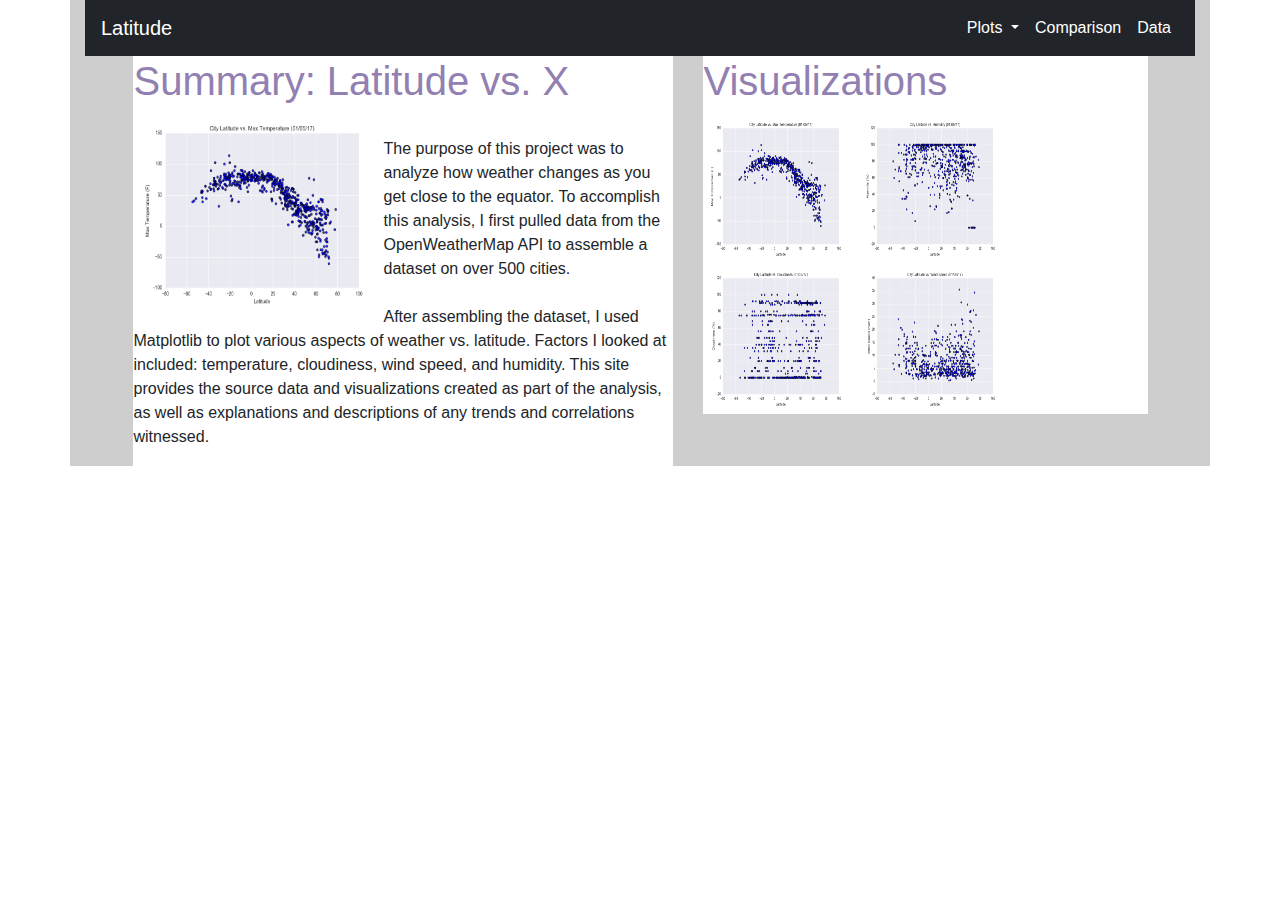
<file: index.html>
<!DOCTYPE html>
<html lang="en">

<head>
  <meta charset="UTF-8">
  <title>Landing Page</title>
  <link rel="stylesheet" href="https://stackpath.bootstrapcdn.com/bootstrap/4.3.1/css/bootstrap.min.css" integrity="sha384-ggOyR0iXCbMQv3Xipma34MD+dH/1fQ784/j6cY/iJTQUOhcWr7x9JvoRxT2MZw1T" crossorigin="anonymous">
  <link rel="stylesheet" href="style.css">
</head>

<body>

  <div class="container grey">
    <div class="row">
      <div class="col-xs-12 col-sm-12 col-md-12 col-lg-12">
        <nav class="navbar navbar-expand-lg navbar-dark navbar-screen-size-color">
          <a class="navbar-brand" href="index.html">Latitude</a>
          <button class="navbar-toggler" type="button" data-toggle="collapse" data-target="#navbarSupportedContent" aria-controls="navbarSupportedContent" aria-expanded="false" aria-label="Toggle navigation">
            <span class="navbar-toggler-icon"></span>
          </button>
        
          <div class="collapse navbar-collapse" id="navbarSupportedContent">
            <ul class="navbar-nav ml-auto">
              <li class="nav-item dropdown ml-auto">
                <a class="nav-link dropdown-toggle active" href="#" id="navbarDropdown" role="button" data-toggle="dropdown" aria-haspopup="true" aria-expanded="false">
                  Plots
                </a>
                <div class="dropdown-menu" aria-labelledby="navbarDropdown">
                  <a class="dropdown-item" href="visualization_1.html">Max Temperature</a>
                  <a class="dropdown-item" href="visualization_2.html">Humidity</a>
                  <a class="dropdown-item" href="visualization_3.html">Cloudiness</a>
                  <a class="dropdown-item" href="visualization_4.html">Wind Speed</a>
                </div>
              </li>
              <li class="nav-item active ml-auto">
                <a class="nav-link" href="comparisons.html">Comparison</a>
              </li>
              <li class="nav-item active ml-auto">
                <a class="nav-link" href="data.html">Data</a>
              </li>
            </ul>
          </div>
        </nav>
      </div>
    </div>

    <div class="row justify-content-center">
      <div class="col-xs-12 col-sm-12 col-md-6 col-lg-6">
        <div class="small-padding white">
          <h1>Summary: Latitude vs. X</h1>
          <a href="visualization_1.html">
          <div style="float:left"> <img src="Resources/assets/images/Fig1.png" alt="Latitude Vs. Max Temperature Plot" style="width:250px;height:200px;">
          </a>
          </div>
          <p></br> The purpose of this project was to analyze how weather changes as you get close to the equator. To accomplish this analysis, I first pulled data from the OpenWeatherMap API to assemble a dataset on over 500 cities.</br></br>
            After assembling the dataset, I used Matplotlib to plot various aspects of weather vs. latitude. Factors I looked at included:  temperature, cloudiness, wind speed, and humidity. This site provides the source data and visualizations created as part of the analysis, as well as explanations and descriptions of any trends and correlations witnessed.
          </p>
        </div>
      </div>
      <div class="col-xs-12 col-sm-12 col-md-6 col-lg-5">
        <div class="small-padding white">
          <h1>Visualizations</h1>
          <a href="visualization_1.html">
          <img src="Resources/assets/images/Fig1.png" alt="Latitude Vs. Max Temperature Plot" style="width:150px;height:150px;">
          </a>
          <a href="visualization_2.html">
          <img src="Resources/assets/images/Fig2.png" alt="Latitude Vs. Humidity Plot" style="width:150px;height:150px;">
          </a>
          <a href="visualization_3.html">
          <img src="Resources/assets/images/Fig3.png" alt="Latitude Vs. Cloudiness Plot" style="width:150px;height:150px;">
          </a>
          <a href="visualization_4.html">
          <img src="Resources/assets/images/Fig4.png" alt="Latitude Vs. Wind Speed Plot" style="width:150px;height:150px;">
          </a>
          </div>
      </div>
  </div>

  <script src="https://code.jquery.com/jquery-3.3.1.slim.min.js" integrity="sha384-q8i/X+965DzO0rT7abK41JStQIAqVgRVzpbzo5smXKp4YfRvH+8abtTE1Pi6jizo" crossorigin="anonymous"></script>
  <script src="https://cdnjs.cloudflare.com/ajax/libs/popper.js/1.14.7/umd/popper.min.js" integrity="sha384-UO2eT0CpHqdSJQ6hJty5KVphtPhzWj9WO1clHTMGa3JDZwrnQq4sF86dIHNDz0W1" crossorigin="anonymous"></script>
  <script src="https://stackpath.bootstrapcdn.com/bootstrap/4.3.1/js/bootstrap.min.js" integrity="sha384-JjSmVgyd0p3pXB1rRibZUAYoIIy6OrQ6VrjIEaFf/nJGzIxFDsf4x0xIM+B07jRM" crossorigin="anonymous"></script>
</body>

</html>
</file>
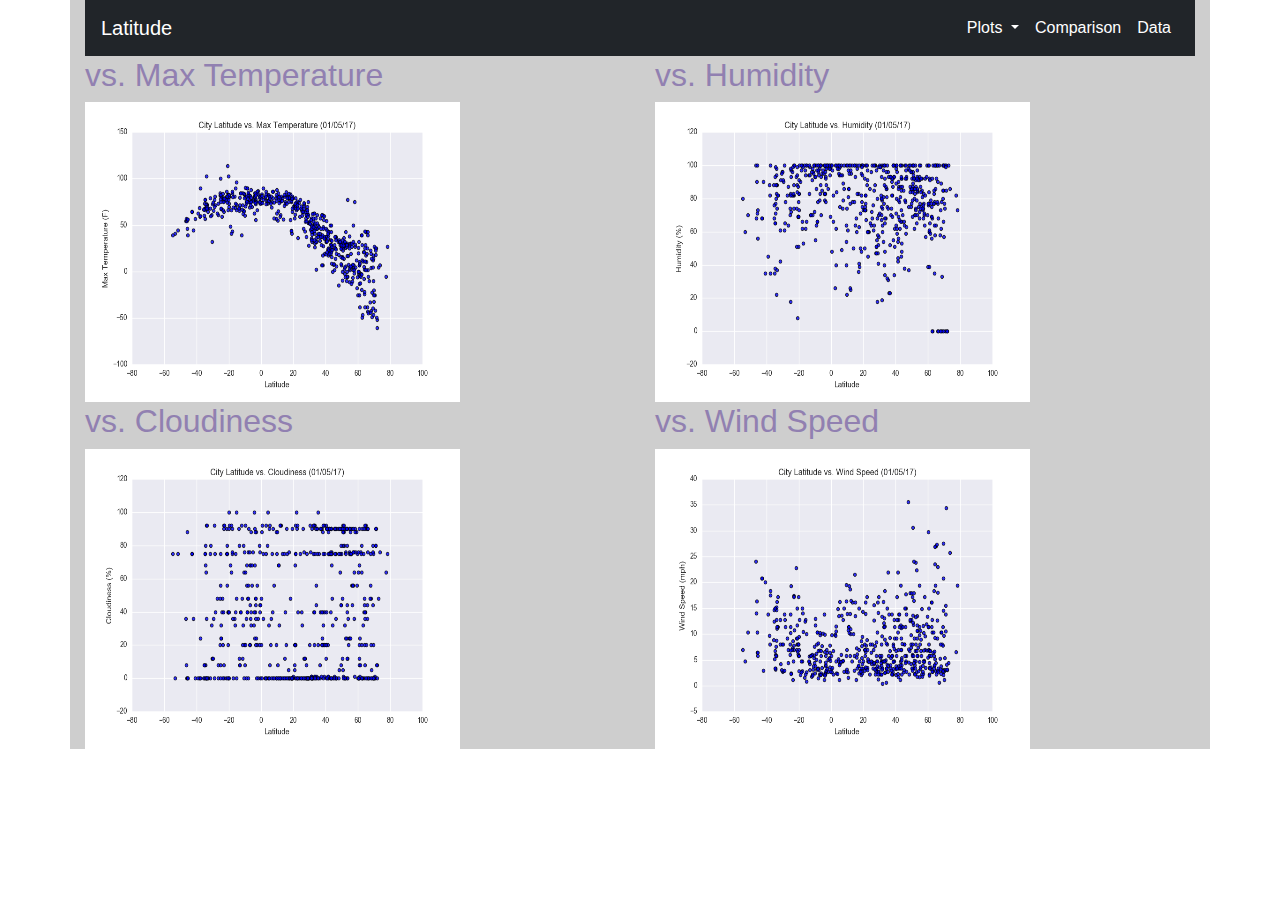
<file: comparisons.html>
<!DOCTYPE html>
<html lang="en">

<head>
  <meta charset="UTF-8">
  <title>Comparison</title>
  <link rel="stylesheet" href="https://stackpath.bootstrapcdn.com/bootstrap/4.3.1/css/bootstrap.min.css" integrity="sha384-ggOyR0iXCbMQv3Xipma34MD+dH/1fQ784/j6cY/iJTQUOhcWr7x9JvoRxT2MZw1T" crossorigin="anonymous">
  <link rel="stylesheet" href="style.css">
</head>

<body>

  <div class="container grey">
    <div class="row">
      <div class="col-xs-12 col-sm-12 col-md-12 col-lg-12">
        <nav class="navbar navbar-expand-lg navbar-dark navbar-screen-size-color">
          <a class="navbar-brand" href="index.html">Latitude</a>
          <button class="navbar-toggler" type="button" data-toggle="collapse" data-target="#navbarSupportedContent" aria-controls="navbarSupportedContent" aria-expanded="false" aria-label="Toggle navigation">
            <span class="navbar-toggler-icon"></span>
          </button>
        
          <div class="collapse navbar-collapse" id="navbarSupportedContent">
            <ul class="navbar-nav ml-auto">
              <li class="nav-item dropdown ml-auto">
                <a class="nav-link dropdown-toggle active" href="#" id="navbarDropdown" role="button" data-toggle="dropdown" aria-haspopup="true" aria-expanded="false">
                  Plots
                </a>
                <div class="dropdown-menu" aria-labelledby="navbarDropdown">
                  <a class="dropdown-item" href="visualization_1.html">Max Temperature</a>
                  <a class="dropdown-item" href="visualization_2.html">Humidity</a>
                  <a class="dropdown-item" href="visualization_3.html">Cloudiness</a>
                  <a class="dropdown-item" href="visualization_4.html">Wind Speed</a>
                </div>
              </li>
              <li class="nav-item active ml-auto">
                <a class="nav-link" href="comparisons.html">Comparison</a>
              </li>
              <li class="nav-item active ml-auto">
                <a class="nav-link" href="data.html">Data</a>
              </li>
            </ul>
          </div>
        </nav>
      </div>
    </div>

  <!-- Columns/grid are one visualization across on extra-small and small screens, and two visualizations across on medium and larger screens -->
  <div class="row">
    <div class="col-xs-12 col-sm-12 col-md-6 col-lg-6">
        <h2 style="text-align:left">vs. Max Temperature</h2>
        <img src="Resources/assets/images/Fig1.png" alt="Latitude Vs. Max Temperature Plot" style="width:375px;height:300px;">
    </div>
    <div class="col-xs-12 col-sm-12 col-md-6 col-lg-6">
        <h2 style="text-align:left">vs. Humidity</h2>
        <img src="Resources/assets/images/Fig2.png" alt="Latitude Vs. Humidity Plot" style="width:375px;height:300px;">
    </div>
    <div class="col-xs-12 col-sm-12 col-md-6 col-lg-6">
        <h2 style="text-align:left">vs. Cloudiness</h2>
        <img src="Resources/assets/images/Fig3.png" alt="Latitude Vs. Cloudiness Plot" style="width:375px;height:300px;">
    </div>
    <div class="col-xs-12 col-sm-12 col-md-6 col-lg-6">
        <h2 style="text-align:left">vs. Wind Speed</h2>
        <img src="Resources/assets/images/Fig4.png" alt="Latitude Vs. Wind Speed Plot" style="width:375px;height:300px;">
    </div>
  </div>

  </div>

  <script src="https://code.jquery.com/jquery-3.3.1.slim.min.js" integrity="sha384-q8i/X+965DzO0rT7abK41JStQIAqVgRVzpbzo5smXKp4YfRvH+8abtTE1Pi6jizo" crossorigin="anonymous"></script>
  <script src="https://cdnjs.cloudflare.com/ajax/libs/popper.js/1.14.7/umd/popper.min.js" integrity="sha384-UO2eT0CpHqdSJQ6hJty5KVphtPhzWj9WO1clHTMGa3JDZwrnQq4sF86dIHNDz0W1" crossorigin="anonymous"></script>
  <script src="https://stackpath.bootstrapcdn.com/bootstrap/4.3.1/js/bootstrap.min.js" integrity="sha384-JjSmVgyd0p3pXB1rRibZUAYoIIy6OrQ6VrjIEaFf/nJGzIxFDsf4x0xIM+B07jRM" crossorigin="anonymous"></script>
</body>

</html>
</file>
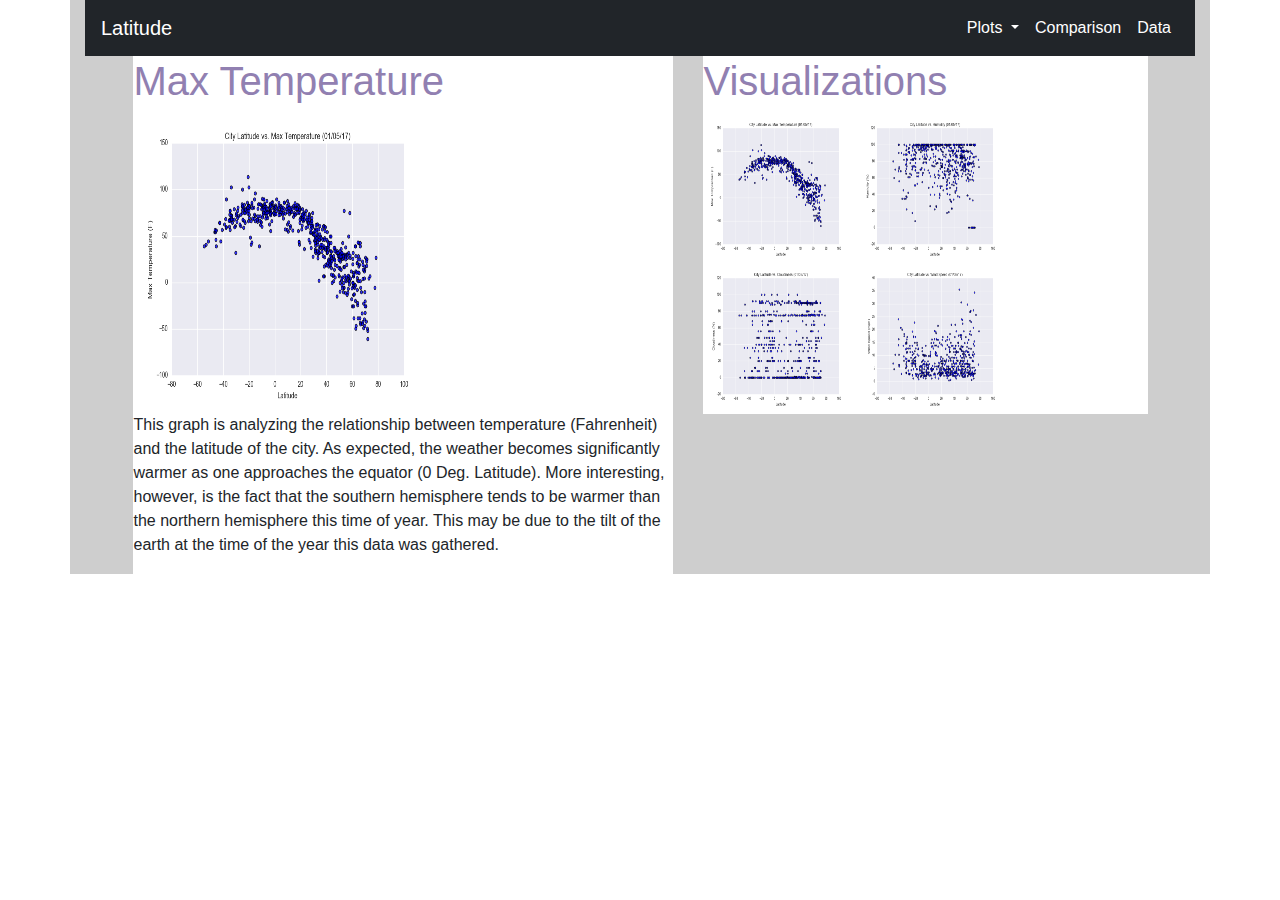
<file: visualization_1.html>
<!DOCTYPE html>
<html lang="en">

<head>
  <meta charset="UTF-8">
  <title>Max Temperature</title>
  <link rel="stylesheet" href="https://stackpath.bootstrapcdn.com/bootstrap/4.3.1/css/bootstrap.min.css" integrity="sha384-ggOyR0iXCbMQv3Xipma34MD+dH/1fQ784/j6cY/iJTQUOhcWr7x9JvoRxT2MZw1T" crossorigin="anonymous">
  <link rel="stylesheet" href="style.css">
</head>

<body>

  <div class="container grey">
    <div class="row">
      <div class="col-xs-12 col-sm-12 col-md-12 col-lg-12">
        <nav class="navbar navbar-expand-lg navbar-dark navbar-screen-size-color">
          <a class="navbar-brand" href="index.html">Latitude</a>
          <button class="navbar-toggler" type="button" data-toggle="collapse" data-target="#navbarSupportedContent" aria-controls="navbarSupportedContent" aria-expanded="false" aria-label="Toggle navigation">
            <span class="navbar-toggler-icon"></span>
          </button>
        
          <div class="collapse navbar-collapse" id="navbarSupportedContent">
            <ul class="navbar-nav ml-auto">
              <li class="nav-item dropdown ml-auto">
                <a class="nav-link dropdown-toggle active" href="#" id="navbarDropdown" role="button" data-toggle="dropdown" aria-haspopup="true" aria-expanded="false">
                  Plots
                </a>
                <div class="dropdown-menu" aria-labelledby="navbarDropdown">
                  <a class="dropdown-item" href="visualization_1.html">Max Temperature</a>
                  <a class="dropdown-item" href="visualization_2.html">Humidity</a>
                  <a class="dropdown-item" href="visualization_3.html">Cloudiness</a>
                  <a class="dropdown-item" href="visualization_4.html">Wind Speed</a>
                </div>
              </li>
              <li class="nav-item active ml-auto">
                <a class="nav-link" href="comparisons.html">Comparison</a>
              </li>
              <li class="nav-item active ml-auto">
                <a class="nav-link" href="data.html">Data</a>
              </li>
            </ul>
          </div>
        </nav>
      </div>
    </div>

    <div class="row justify-content-center">
      <div class="col-xs-12 col-sm-12 col-md-6 col-lg-6">
        <div class="small-padding white">
          <h1>Max Temperature</h1>
          <a href="visualization_1.html">
          <div> <img src="Resources/assets/images/Fig1.png" alt="Latitude Vs. Max Temperature Plot" style="width:300px;height:300px;">
          </a>
          </div>
          <p>This graph is analyzing the relationship between temperature (Fahrenheit) and the latitude of the city. As expected, the weather becomes significantly warmer as one approaches the equator (0 Deg. Latitude). More interesting, however, is the fact that the southern hemisphere tends to be warmer than the northern hemisphere this time of year. This may be due to the tilt of the earth at the time of the year this data was gathered.
          </p>
        </div>
      </div>
      <div class="col-xs-12 col-sm-12 col-md-6 col-lg-5">
        <div class="small-padding white">
          <h1>Visualizations</h1>
          <a href="visualization_1.html">
          <img src="Resources/assets/images/Fig1.png" alt="Latitude Vs. Max Temperature Plot" style="width:150px;height:150px;">
          </a>
          <a href="visualization_2.html">
          <img src="Resources/assets/images/Fig2.png" alt="Latitude Vs. Humidity Plot" style="width:150px;height:150px;">
          </a>
          <a href="visualization_3.html">
          <img src="Resources/assets/images/Fig3.png" alt="Latitude Vs. Cloudiness Plot" style="width:150px;height:150px;">
          </a>
          <a href="visualization_4.html">
          <img src="Resources/assets/images/Fig4.png" alt="Latitude Vs. Wind Speed Plot" style="width:150px;height:150px;">
          </a>
          </div>
      </div>
  </div>

  <script src="https://code.jquery.com/jquery-3.3.1.slim.min.js" integrity="sha384-q8i/X+965DzO0rT7abK41JStQIAqVgRVzpbzo5smXKp4YfRvH+8abtTE1Pi6jizo" crossorigin="anonymous"></script>
  <script src="https://cdnjs.cloudflare.com/ajax/libs/popper.js/1.14.7/umd/popper.min.js" integrity="sha384-UO2eT0CpHqdSJQ6hJty5KVphtPhzWj9WO1clHTMGa3JDZwrnQq4sF86dIHNDz0W1" crossorigin="anonymous"></script>
  <script src="https://stackpath.bootstrapcdn.com/bootstrap/4.3.1/js/bootstrap.min.js" integrity="sha384-JjSmVgyd0p3pXB1rRibZUAYoIIy6OrQ6VrjIEaFf/nJGzIxFDsf4x0xIM+B07jRM" crossorigin="anonymous"></script>
</body>

</html>
</file>
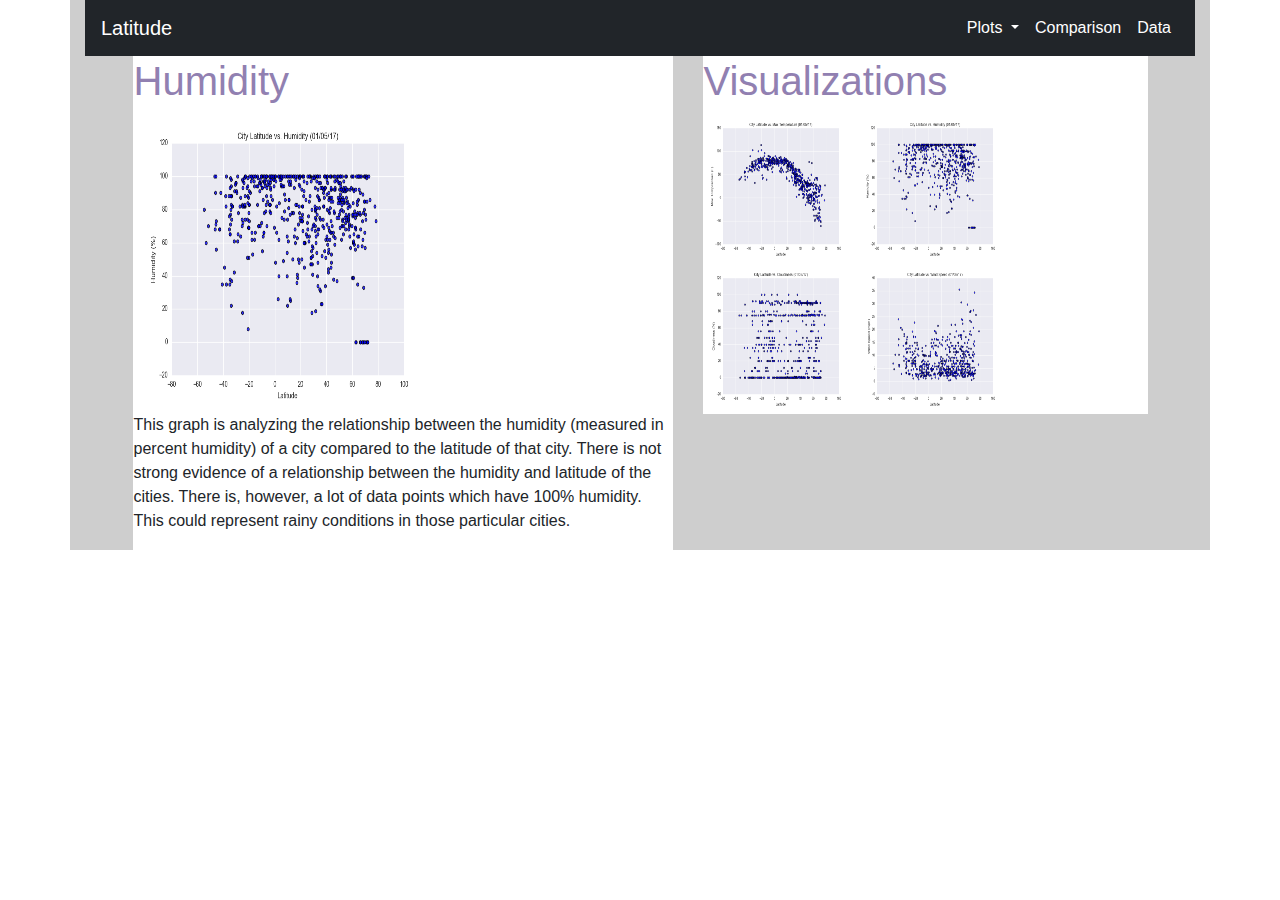
<file: visualization_2.html>
<!DOCTYPE html>
<html lang="en">

<head>
  <meta charset="UTF-8">
  <title>Humidity</title>
  <link rel="stylesheet" href="https://stackpath.bootstrapcdn.com/bootstrap/4.3.1/css/bootstrap.min.css" integrity="sha384-ggOyR0iXCbMQv3Xipma34MD+dH/1fQ784/j6cY/iJTQUOhcWr7x9JvoRxT2MZw1T" crossorigin="anonymous">
  <link rel="stylesheet" href="style.css">
</head>

<body>

  <div class="container grey">
    <div class="row">
      <div class="col-xs-12 col-sm-12 col-md-12 col-lg-12">
        <nav class="navbar navbar-expand-lg navbar-dark navbar-screen-size-color">
          <a class="navbar-brand" href="index.html">Latitude</a>
          <button class="navbar-toggler" type="button" data-toggle="collapse" data-target="#navbarSupportedContent" aria-controls="navbarSupportedContent" aria-expanded="false" aria-label="Toggle navigation">
            <span class="navbar-toggler-icon"></span>
          </button>
        
          <div class="collapse navbar-collapse" id="navbarSupportedContent">
            <ul class="navbar-nav ml-auto">
              <li class="nav-item dropdown ml-auto">
                <a class="nav-link dropdown-toggle active" href="#" id="navbarDropdown" role="button" data-toggle="dropdown" aria-haspopup="true" aria-expanded="false">
                  Plots
                </a>
                <div class="dropdown-menu" aria-labelledby="navbarDropdown">
                  <a class="dropdown-item" href="visualization_1.html">Max Temperature</a>
                  <a class="dropdown-item" href="visualization_2.html">Humidity</a>
                  <a class="dropdown-item" href="visualization_3.html">Cloudiness</a>
                  <a class="dropdown-item" href="visualization_4.html">Wind Speed</a>
                </div>
              </li>
              <li class="nav-item active ml-auto">
                <a class="nav-link" href="comparisons.html">Comparison</a>
              </li>
              <li class="nav-item active ml-auto">
                <a class="nav-link" href="data.html">Data</a>
              </li>
            </ul>
          </div>
        </nav>
      </div>
    </div>

    <div class="row justify-content-center">
      <div class="col-xs-12 col-sm-12 col-md-6 col-lg-6">
        <div class="small-padding white">
          <h1>Humidity</h1>
          <a href="visualization_2.html">
          <div> <img src="Resources/assets/images/Fig2.png" alt="Latitude Vs. Humidity Plot" style="width:300px;height:300px;">
          </a>
          </div>
          <p>This graph is analyzing the relationship between the humidity (measured in percent humidity) of a city compared to the latitude of that city. There is not strong evidence of a relationship between the humidity and latitude of the cities. There is, however, a lot of data points which have 100% humidity. This could represent rainy conditions in those particular cities.
          </p>
        </div>
      </div>
      <div class="col-xs-12 col-sm-12 col-md-6 col-lg-5">
        <div class="small-padding white">
          <h1>Visualizations</h1>
          <a href="visualization_1.html">
          <img src="Resources/assets/images/Fig1.png" alt="Latitude Vs. Max Temperature Plot" style="width:150px;height:150px;">
          </a>
          <a href="visualization_2.html">
          <img src="Resources/assets/images/Fig2.png" alt="Latitude Vs. Humidity Plot" style="width:150px;height:150px;">
          </a>
          <a href="visualization_3.html">
          <img src="Resources/assets/images/Fig3.png" alt="Latitude Vs. Cloudiness Plot" style="width:150px;height:150px;">
          </a>
          <a href="visualization_4.html">
          <img src="Resources/assets/images/Fig4.png" alt="Latitude Vs. Wind Speed Plot" style="width:150px;height:150px;">
          </a>
          </div>
      </div>
  </div>

  <script src="https://code.jquery.com/jquery-3.3.1.slim.min.js" integrity="sha384-q8i/X+965DzO0rT7abK41JStQIAqVgRVzpbzo5smXKp4YfRvH+8abtTE1Pi6jizo" crossorigin="anonymous"></script>
  <script src="https://cdnjs.cloudflare.com/ajax/libs/popper.js/1.14.7/umd/popper.min.js" integrity="sha384-UO2eT0CpHqdSJQ6hJty5KVphtPhzWj9WO1clHTMGa3JDZwrnQq4sF86dIHNDz0W1" crossorigin="anonymous"></script>
  <script src="https://stackpath.bootstrapcdn.com/bootstrap/4.3.1/js/bootstrap.min.js" integrity="sha384-JjSmVgyd0p3pXB1rRibZUAYoIIy6OrQ6VrjIEaFf/nJGzIxFDsf4x0xIM+B07jRM" crossorigin="anonymous"></script>
</body>

</html>
</file>
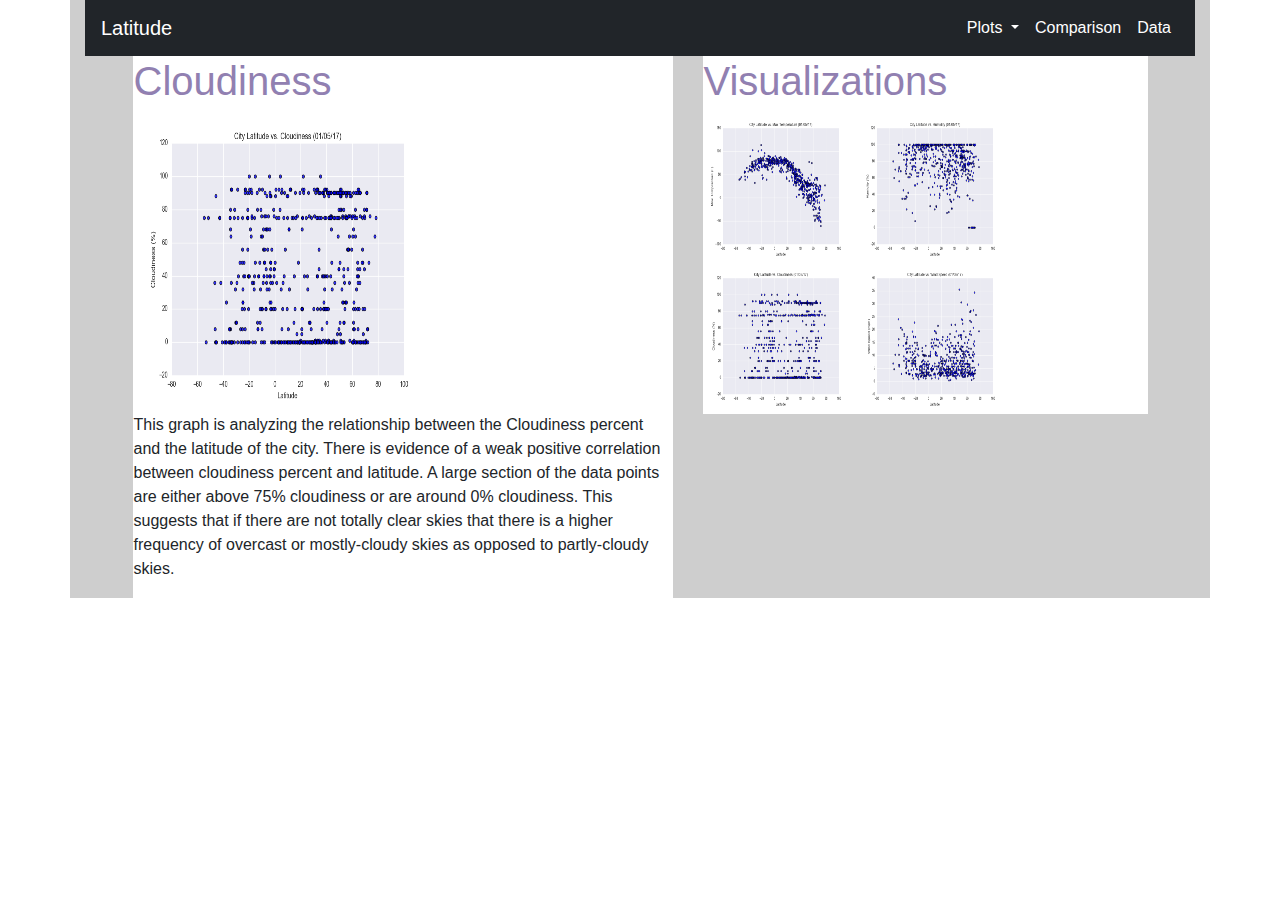
<file: visualization_3.html>
<!DOCTYPE html>
<html lang="en">

<head>
  <meta charset="UTF-8">
  <title>Cloudiness</title>
  <link rel="stylesheet" href="https://stackpath.bootstrapcdn.com/bootstrap/4.3.1/css/bootstrap.min.css" integrity="sha384-ggOyR0iXCbMQv3Xipma34MD+dH/1fQ784/j6cY/iJTQUOhcWr7x9JvoRxT2MZw1T" crossorigin="anonymous">
  <link rel="stylesheet" href="style.css">
</head>

<body>

  <div class="container grey">
    <div class="row">
      <div class="col-xs-12 col-sm-12 col-md-12 col-lg-12">
        <nav class="navbar navbar-expand-lg navbar-dark navbar-screen-size-color">
          <a class="navbar-brand" href="index.html">Latitude</a>
          <button class="navbar-toggler" type="button" data-toggle="collapse" data-target="#navbarSupportedContent" aria-controls="navbarSupportedContent" aria-expanded="false" aria-label="Toggle navigation">
            <span class="navbar-toggler-icon"></span>
          </button>
        
          <div class="collapse navbar-collapse" id="navbarSupportedContent">
            <ul class="navbar-nav ml-auto">
              <li class="nav-item dropdown ml-auto">
                <a class="nav-link dropdown-toggle active" href="#" id="navbarDropdown" role="button" data-toggle="dropdown" aria-haspopup="true" aria-expanded="false">
                  Plots
                </a>
                <div class="dropdown-menu" aria-labelledby="navbarDropdown">
                  <a class="dropdown-item" href="visualization_1.html">Max Temperature</a>
                  <a class="dropdown-item" href="visualization_2.html">Humidity</a>
                  <a class="dropdown-item" href="visualization_3.html">Cloudiness</a>
                  <a class="dropdown-item" href="visualization_4.html">Wind Speed</a>
                </div>
              </li>
              <li class="nav-item active ml-auto">
                <a class="nav-link" href="comparisons.html">Comparison</a>
              </li>
              <li class="nav-item active ml-auto">
                <a class="nav-link" href="data.html">Data</a>
              </li>
            </ul>
          </div>
        </nav>
      </div>
    </div>

    <div class="row justify-content-center">
      <div class="col-xs-12 col-sm-12 col-md-6 col-lg-6">
        <div class="small-padding white">
          <h1>Cloudiness</h1>
          <a href="visualization_3.html">
          <div> <img src="Resources/assets/images/Fig3.png" alt="Latitude Vs. Cloudiness Plot" style="width:300px;height:300px;">
          </a>
          </div>
          <p>This graph is analyzing the relationship between the Cloudiness percent and the latitude of the city. There is evidence of a weak positive correlation between cloudiness percent and latitude. A large section of the data points are either above 75% cloudiness or are around 0% cloudiness. This suggests that if there are not totally clear skies that there is a higher frequency of overcast or mostly-cloudy skies as opposed to partly-cloudy skies.
          </p>
        </div>
      </div>
      <div class="col-xs-12 col-sm-12 col-md-6 col-lg-5">
        <div class="small-padding white">
          <h1>Visualizations</h1>
          <a href="visualization_1.html">
          <img src="Resources/assets/images/Fig1.png" alt="Latitude Vs. Max Temperature Plot" style="width:150px;height:150px;">
          </a>
          <a href="visualization_2.html">
          <img src="Resources/assets/images/Fig2.png" alt="Latitude Vs. Humidity Plot" style="width:150px;height:150px;">
          </a>
          <a href="visualization_3.html">
          <img src="Resources/assets/images/Fig3.png" alt="Latitude Vs. Cloudiness Plot" style="width:150px;height:150px;">
          </a>
          <a href="visualization_4.html">
          <img src="Resources/assets/images/Fig4.png" alt="Latitude Vs. Wind Speed Plot" style="width:150px;height:150px;">
          </a>
          </div>
      </div>
  </div>

  <script src="https://code.jquery.com/jquery-3.3.1.slim.min.js" integrity="sha384-q8i/X+965DzO0rT7abK41JStQIAqVgRVzpbzo5smXKp4YfRvH+8abtTE1Pi6jizo" crossorigin="anonymous"></script>
  <script src="https://cdnjs.cloudflare.com/ajax/libs/popper.js/1.14.7/umd/popper.min.js" integrity="sha384-UO2eT0CpHqdSJQ6hJty5KVphtPhzWj9WO1clHTMGa3JDZwrnQq4sF86dIHNDz0W1" crossorigin="anonymous"></script>
  <script src="https://stackpath.bootstrapcdn.com/bootstrap/4.3.1/js/bootstrap.min.js" integrity="sha384-JjSmVgyd0p3pXB1rRibZUAYoIIy6OrQ6VrjIEaFf/nJGzIxFDsf4x0xIM+B07jRM" crossorigin="anonymous"></script>
</body>

</html>
</file>
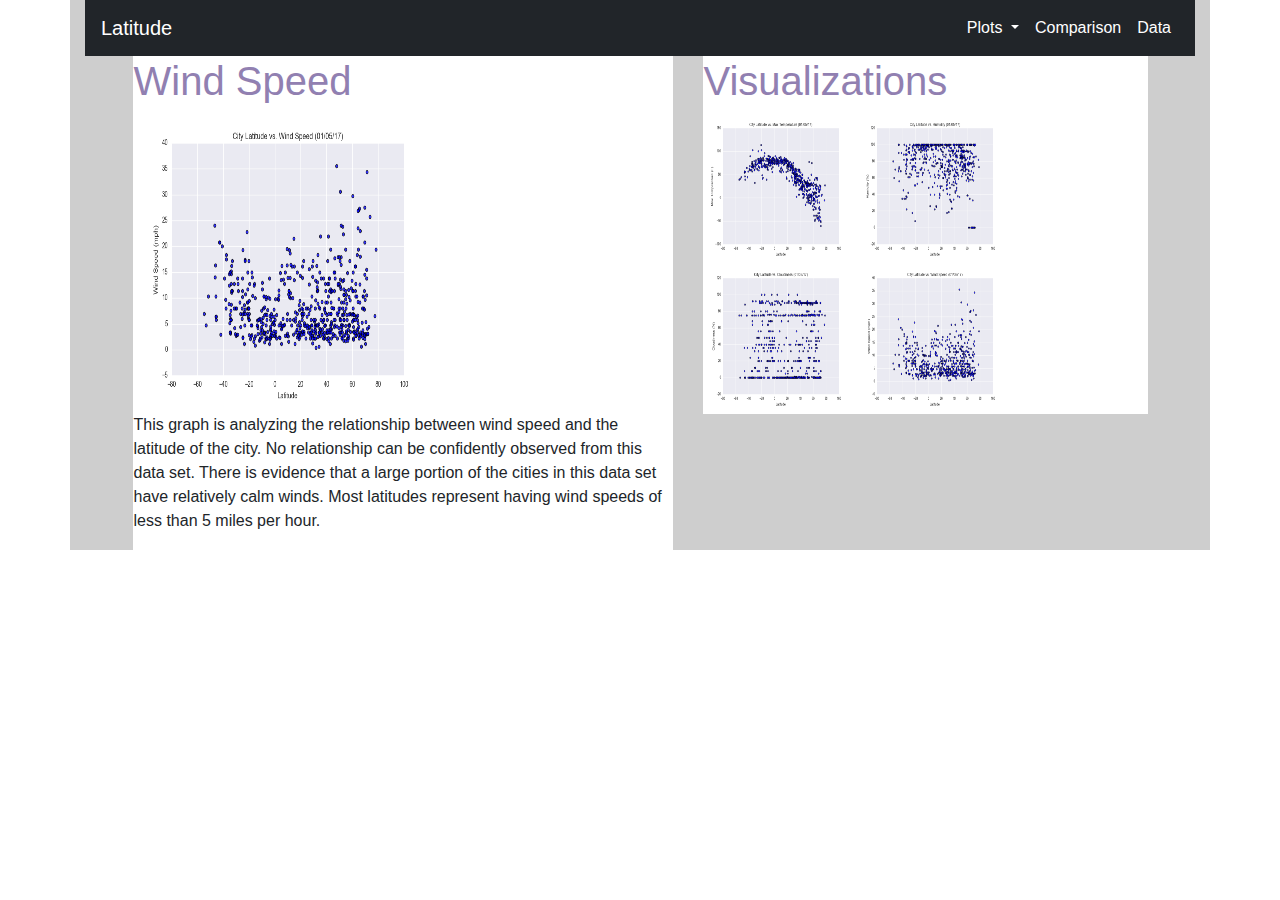
<file: visualization_4.html>
<!DOCTYPE html>
<html lang="en">

<head>
  <meta charset="UTF-8">
  <title>Wind Speed</title>
  <link rel="stylesheet" href="https://stackpath.bootstrapcdn.com/bootstrap/4.3.1/css/bootstrap.min.css" integrity="sha384-ggOyR0iXCbMQv3Xipma34MD+dH/1fQ784/j6cY/iJTQUOhcWr7x9JvoRxT2MZw1T" crossorigin="anonymous">
  <link rel="stylesheet" href="style.css">
</head>

<body>

  <div class="container grey">
    <div class="row">
      <div class="col-xs-12 col-sm-12 col-md-12 col-lg-12">
        <nav class="navbar navbar-expand-lg navbar-dark navbar-screen-size-color">
          <a class="navbar-brand" href="index.html">Latitude</a>
          <button class="navbar-toggler" type="button" data-toggle="collapse" data-target="#navbarSupportedContent" aria-controls="navbarSupportedContent" aria-expanded="false" aria-label="Toggle navigation">
            <span class="navbar-toggler-icon"></span>
          </button>
        
          <div class="collapse navbar-collapse" id="navbarSupportedContent">
            <ul class="navbar-nav ml-auto">
              <li class="nav-item dropdown ml-auto">
                <a class="nav-link dropdown-toggle active" href="#" id="navbarDropdown" role="button" data-toggle="dropdown" aria-haspopup="true" aria-expanded="false">
                  Plots
                </a>
                <div class="dropdown-menu" aria-labelledby="navbarDropdown">
                  <a class="dropdown-item" href="visualization_1.html">Max Temperature</a>
                  <a class="dropdown-item" href="visualization_2.html">Humidity</a>
                  <a class="dropdown-item" href="visualization_3.html">Cloudiness</a>
                  <a class="dropdown-item" href="visualization_4.html">Wind Speed</a>
                </div>
              </li>
              <li class="nav-item active ml-auto">
                <a class="nav-link" href="comparisons.html">Comparison</a>
              </li>
              <li class="nav-item active ml-auto">
                <a class="nav-link" href="data.html">Data</a>
              </li>
            </ul>
          </div>
        </nav>
      </div>
    </div>

    <div class="row justify-content-center">
      <div class="col-xs-12 col-sm-12 col-md-6 col-lg-6">
        <div class="small-padding white">
          <h1>Wind Speed</h1>
          <a href="visualization_4.html">
          <div> <img src="Resources/assets/images/Fig4.png" alt="Latitude Vs. Wind Speed Plot" style="width:300px;height:300px;">
          </a>
          </div>
          <p>This graph is analyzing the relationship between wind speed and the latitude of the city. No relationship can be confidently observed from this data set. There is evidence that a large portion of the cities in this data set have relatively calm winds. Most latitudes represent having wind speeds of less than 5 miles per hour.
          </p>
        </div>
      </div>
      <div class="col-xs-12 col-sm-12 col-md-6 col-lg-5">
        <div class="small-padding white">
          <h1>Visualizations</h1>
          <a href="visualization_1.html">
          <img src="Resources/assets/images/Fig1.png" alt="Latitude Vs. Max Temperature Plot" style="width:150px;height:150px;">
          </a>
          <a href="visualization_2.html">
          <img src="Resources/assets/images/Fig2.png" alt="Latitude Vs. Humidity Plot" style="width:150px;height:150px;">
          </a>
          <a href="visualization_3.html">
          <img src="Resources/assets/images/Fig3.png" alt="Latitude Vs. Cloudiness Plot" style="width:150px;height:150px;">
          </a>
          <a href="visualization_4.html">
          <img src="Resources/assets/images/Fig4.png" alt="Latitude Vs. Wind Speed Plot" style="width:150px;height:150px;">
          </a>
          </div>
      </div>
  </div>

  <script src="https://code.jquery.com/jquery-3.3.1.slim.min.js" integrity="sha384-q8i/X+965DzO0rT7abK41JStQIAqVgRVzpbzo5smXKp4YfRvH+8abtTE1Pi6jizo" crossorigin="anonymous"></script>
  <script src="https://cdnjs.cloudflare.com/ajax/libs/popper.js/1.14.7/umd/popper.min.js" integrity="sha384-UO2eT0CpHqdSJQ6hJty5KVphtPhzWj9WO1clHTMGa3JDZwrnQq4sF86dIHNDz0W1" crossorigin="anonymous"></script>
  <script src="https://stackpath.bootstrapcdn.com/bootstrap/4.3.1/js/bootstrap.min.js" integrity="sha384-JjSmVgyd0p3pXB1rRibZUAYoIIy6OrQ6VrjIEaFf/nJGzIxFDsf4x0xIM+B07jRM" crossorigin="anonymous"></script>
</body>

</html>
</file>
<file: style.css>
.box {
  padding: 20px;
}
.small-padding{
  padding: 1px;
}
.margin-top-80 {
  margin-top: 80px;
}
#floated{
  float: right;
  width: 300px;
}
.grey{
  background: #cecece;
}
.white{
  background: white;
}
h1{
  color:rgb(145, 128, 177);
}
h2{
  color:rgb(145, 128, 177);
}
.navbar-screen-size-color{
  /* Create a class to change the color of the navbar based on the size of the user's screen */
  background-color: #212529;
}

/* Here I define a style that will ONLY be applied at screen sizes below 991 pixels */
@media (max-width: 991px) {
  .navbar-screen-size-color {
    background-color: rgb(155, 75, 155);
  }
}
</file>
